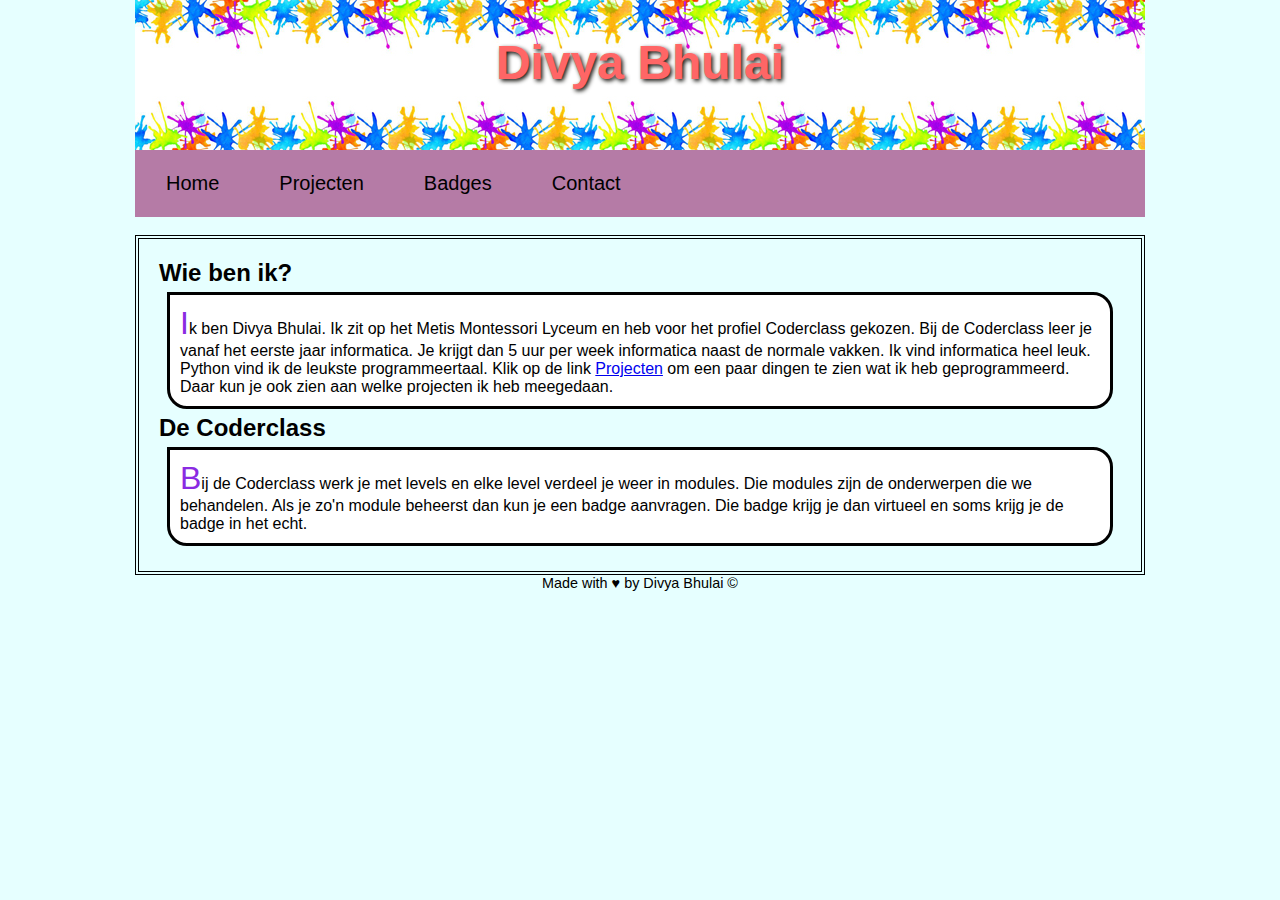
<file: index.html>
<!DOCTYPE html>
<html>
  <head>
    <meta charset="utf-8">
    <title>De website van Divya Bhulai</title>
    <link rel="stylesheet" href="style/opmaak.css">
  </head>
  <body>
    <div class="wrapper">
    <header>
      <h2>Divya Bhulai</h2>
    </header>
      <nav>
        <ul>
          <li><a href="index.html">Home</a></li>
          <li><a href="projecten.html">Projecten</a></li>
          <li><a href="badges.html">Badges</a></li>
          <li><a href="contact.html">Contact</a></li>
        </ul>
      </nav>
    <br>
    <section>
      <h2>Wie ben ik?</h2>
      <article>
        <p>
          Ik ben Divya Bhulai. Ik zit op het Metis Montessori Lyceum en heb voor het profiel Coderclass gekozen. Bij de Coderclass
          leer je vanaf het eerste jaar informatica. Je krijgt dan 5 uur per week informatica naast de normale vakken. Ik vind
          informatica heel leuk. Python vind ik de leukste programmeertaal. Klik op de link <a href="projecten.html">Projecten</a>
          om een paar dingen te zien wat ik heb geprogrammeerd. Daar kun je ook zien aan welke projecten ik heb meegedaan.
        </p>
      </article>
      <h2>De Coderclass</h2>
      <article>
        <p>
          Bij de Coderclass werk je met levels en elke level verdeel je weer in modules. Die modules zijn de onderwerpen die we
          behandelen. Als je zo'n module beheerst dan kun je een badge aanvragen. Die badge krijg je dan virtueel en soms krijg
          je de badge in het echt.
        </p>
      </article>
    </section>
    <footer>
      <h3>Made with &hearts; by Divya Bhulai &copy;</h3>
    </footer>
    </div><!---einde van de wrapper-->
  </body>
</html>
</file>
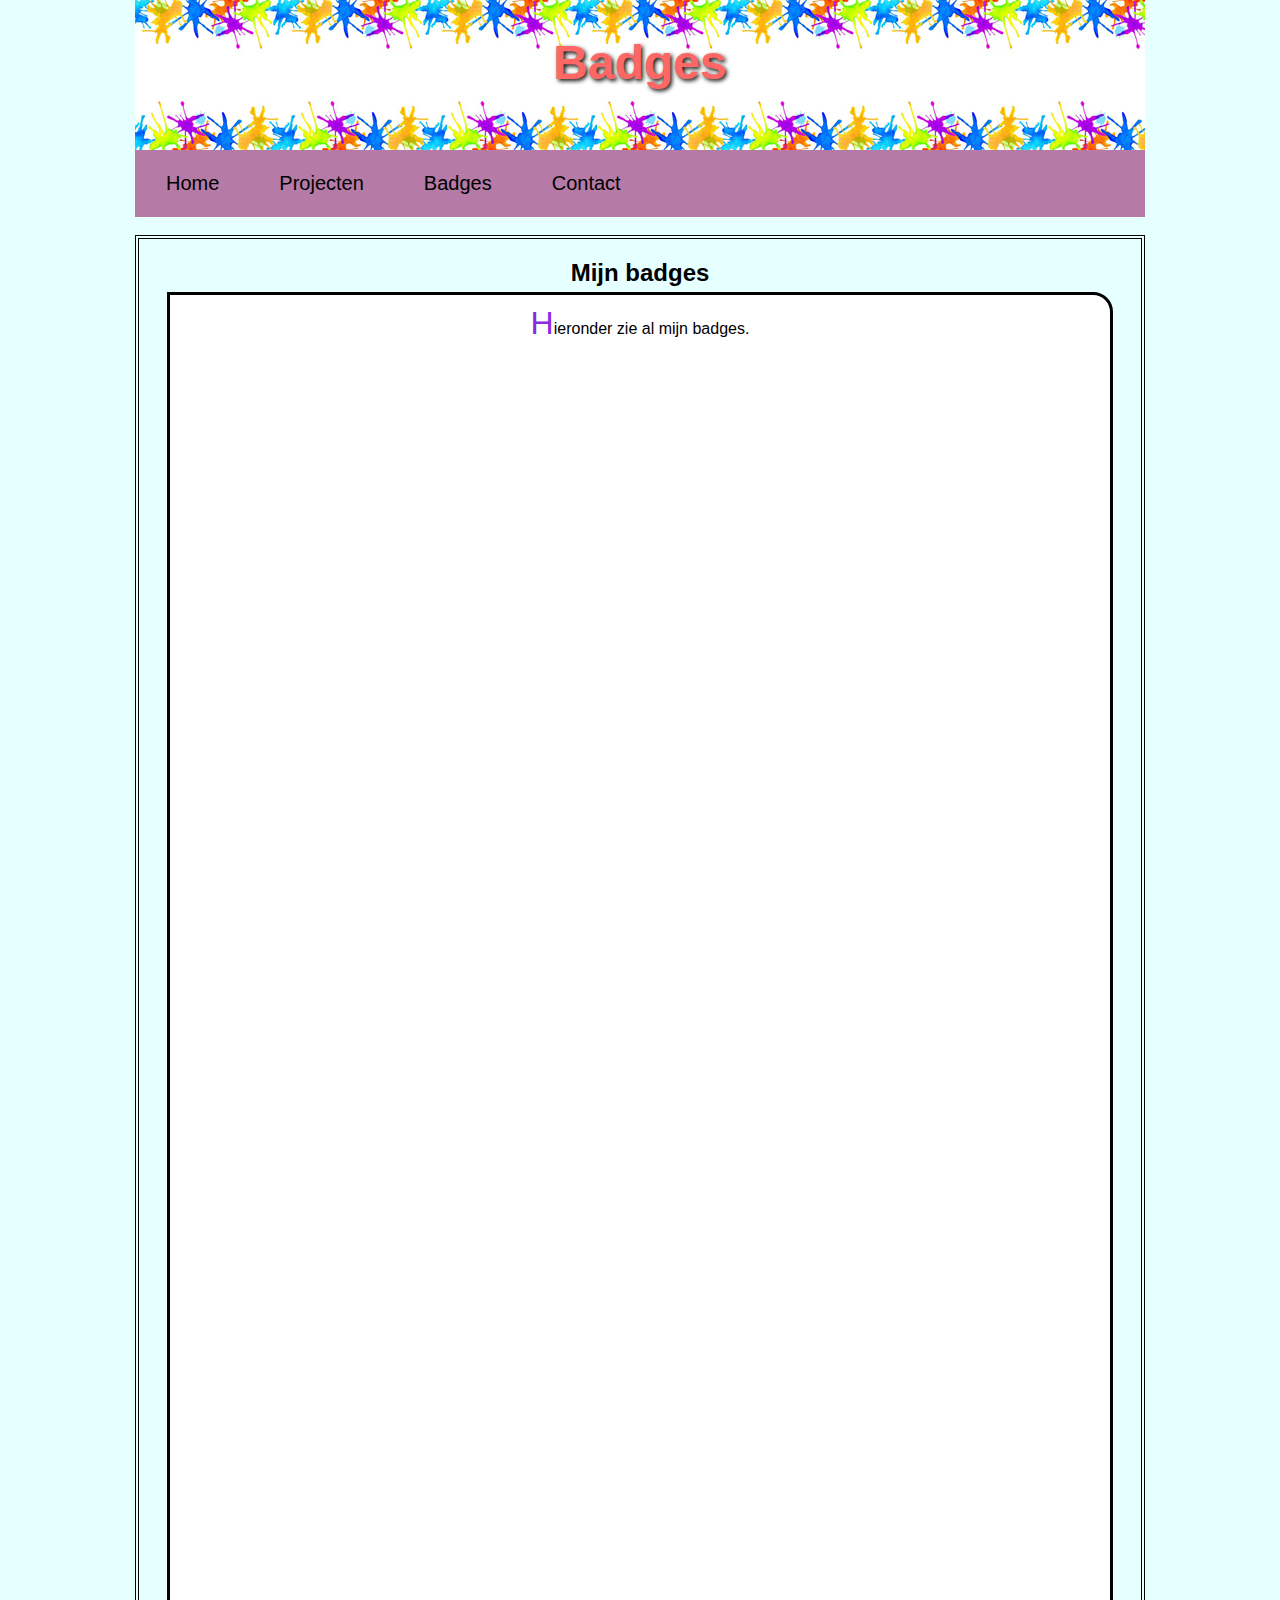
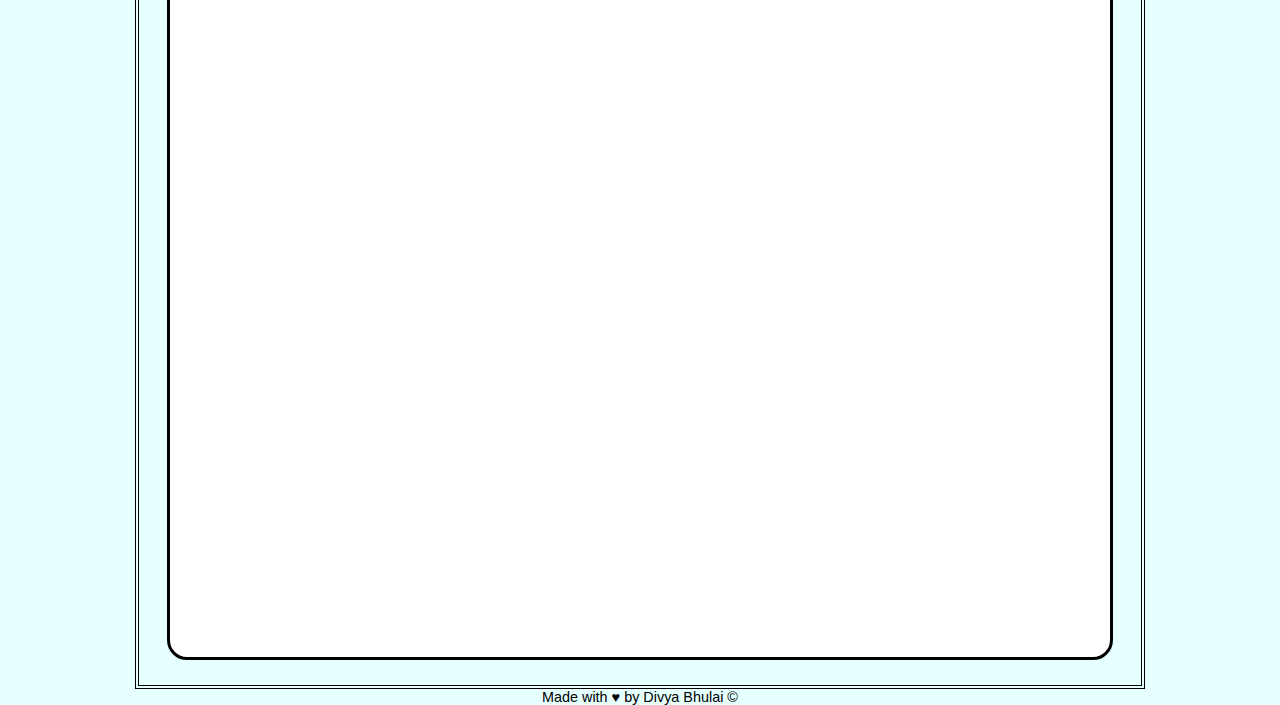
<file: badges.html>
<!DOCTYPE html>
<html lang="en" dir="ltr">
  <head>
    <meta charset="utf-8">
    <title>De website van Divya Bhulai</title>
    <link rel="stylesheet" href="style/opmaak.css">
  </head>
  <body>
    <div class="wrapper">
    <header>
      <h2>Badges</h2>
    </header>
    <nav>
      <ul>
        <li><a href="index.html">Home</a></li>
        <li><a href="projecten.html">Projecten</a></li>
        <li><a href="badges.html">Badges</a></li>
        <li><a href="contact.html">Contact</a></li>
      </ul>
    </nav>
    <br>
    <section>
      <h2 class="badges">Mijn badges</h2>
      <article class="badges">
        <p>
          Hieronder zie al mijn badges.
        </p>
        <iframe frameborder="0" scrolling="no" src="https://credly.com/earnedembed/2359207/27/45378/1/1" width="540" height="1901"></iframe><!---per rij word de hoogte met 209 verhoogd-->
      </article>
    </section>
    <footer>
      <h3>Made with &hearts; by Divya Bhulai &copy;</h3>
    </footer>
    </div><!---einde van de wrapper-->
  </body>
</html>
</file>
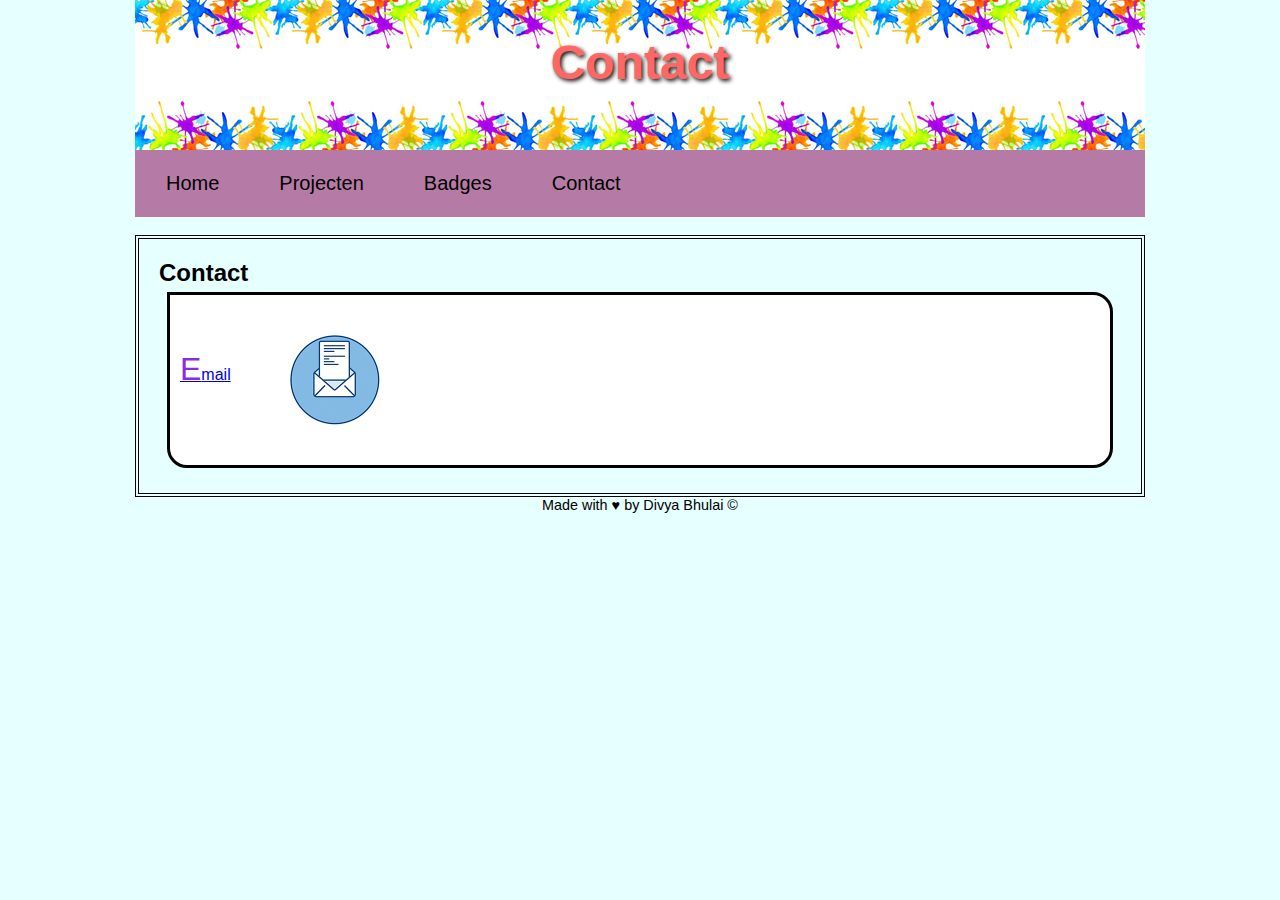
<file: contact.html>
<!DOCTYPE html>
<html lang="en" dir="ltr">
  <head>
    <meta charset="utf-8">
    <title>De website van Divya Bhulai</title>
    <link rel="stylesheet" href="style/opmaak.css">
  </head>
  <body>
    <div class="wrapper">
    <header>
      <h2>Contact</h2>
    </header>
    <nav>
      <ul>
        <li><a href="index.html">Home</a></li>
        <li><a href="projecten.html">Projecten</a></li>
        <li><a href="badges.html">Badges</a></li>
        <li><a href="contact.html">Contact</a></li>
      </ul>
    </nav>
    <br>
    <section>
      <h2>Contact</h2>
      <article id="contact">
        <p>
        <a href="mailto:divya.bhulai@coderclass.nl">Email</a>
        <a href="mailto:divya.bhulai@coderclass.nl"><img src="contact.gif" alt="Contact plaatje" width="200" align="middle"></a>
        </p>
      </article>
    </section>

    <footer>
      <h3>Made with &hearts; by Divya Bhulai &copy;</h3>
    </footer>
    </div><!---einde van de wrapper-->
  </body>
</html>
</file>
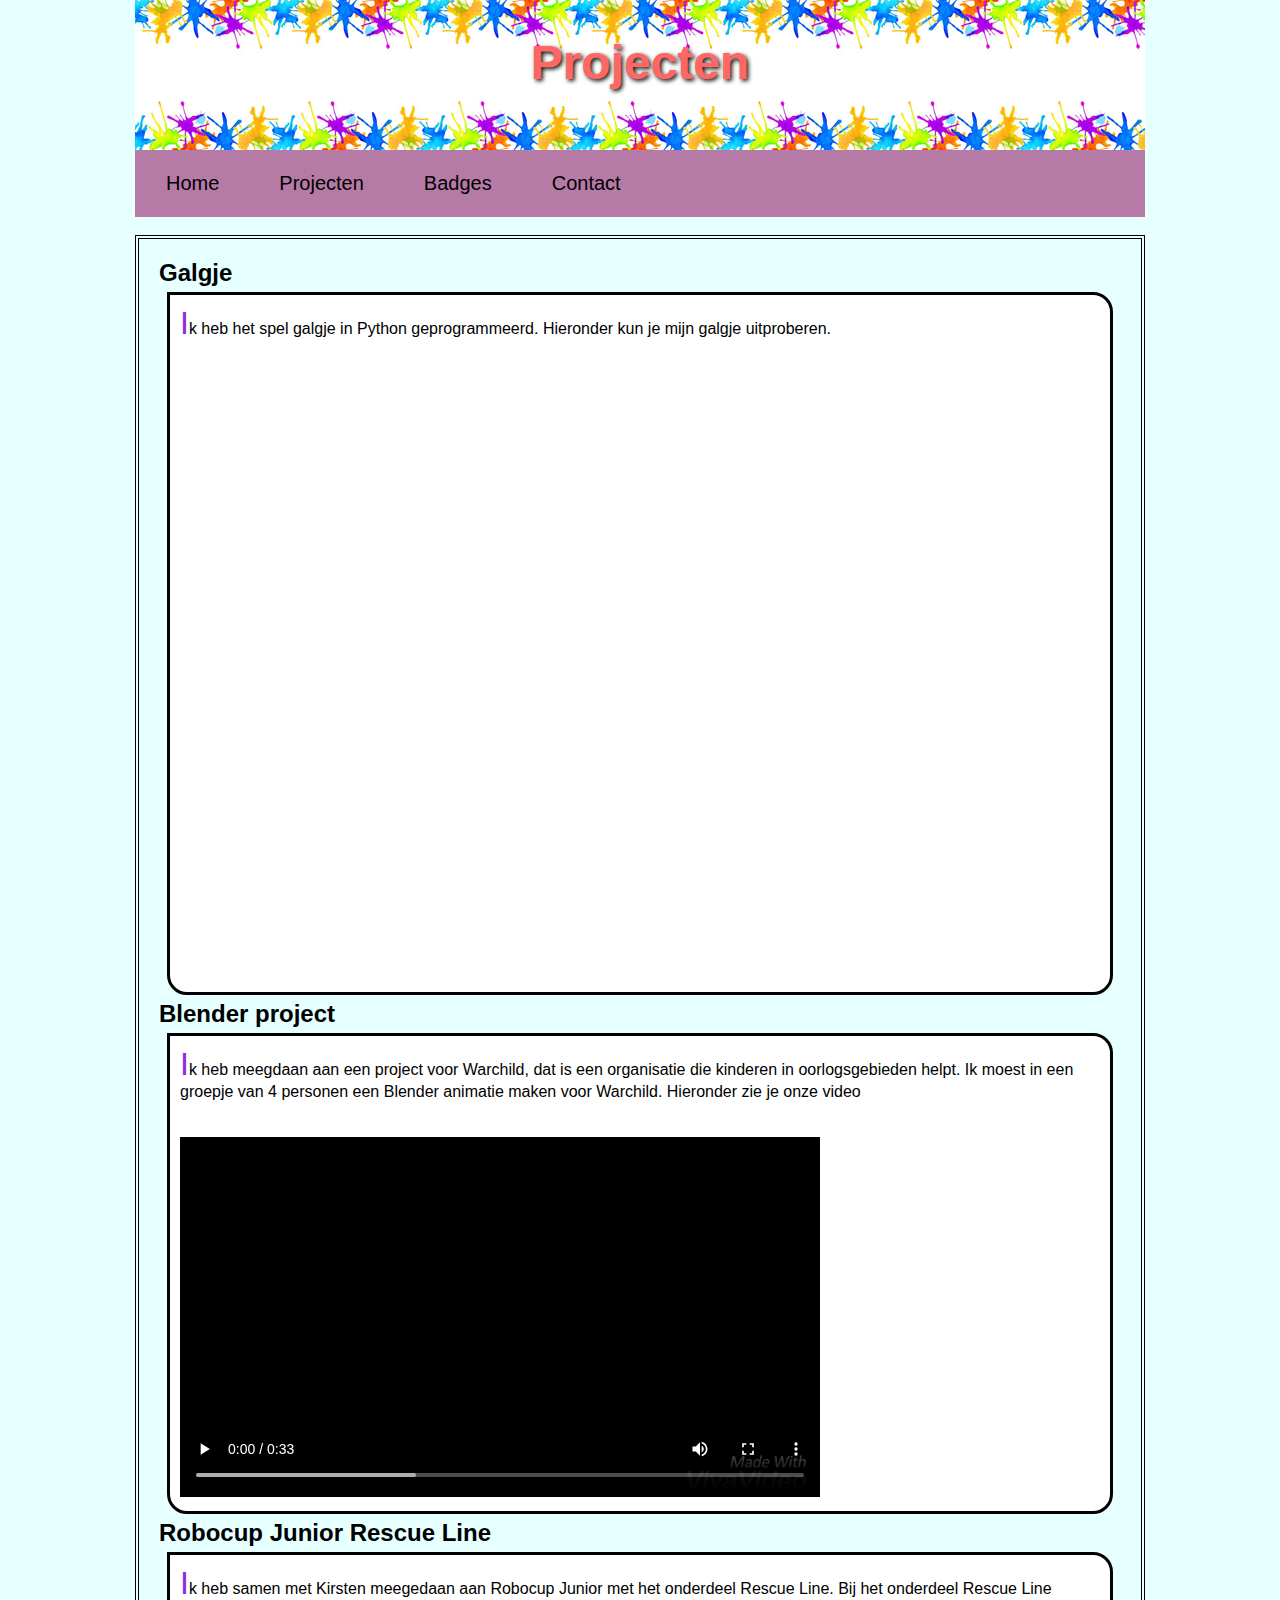
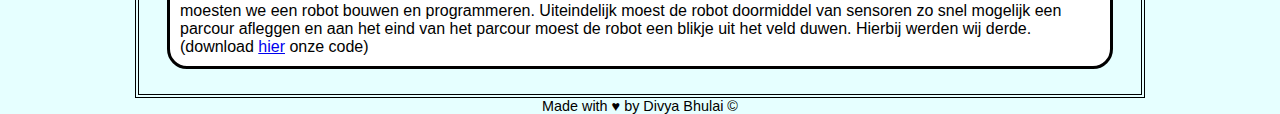
<file: projecten.html>
<!DOCTYPE html>
<html lang="en" dir="ltr">
  <head>
    <meta charset="utf-8">
    <title>De website van Divya Bhulai</title>
    <link rel="stylesheet" href="style/opmaak.css">
  </head>
  <body>
    <div class="wrapper">
    <header>
      <h2>Projecten</h2>
    </header>
    <nav>
      <ul>
        <li><a href="index.html">Home</a></li>
        <li><a href="projecten.html">Projecten</a></li>
        <li><a href="badges.html">Badges</a></li>
        <li><a href="contact.html">Contact</a></li>
      </ul>
    </nav>
    <br>
    <section>
      <h2>Galgje</h2>
      <article>
        <p>
          Ik heb het spel galgje in Python geprogrammeerd. Hieronder kun je mijn galgje uitproberen.
        </p>
        <!--galgje-->
        <br /><br />
        <p>
        <iframe src="https://trinket.io/embed/python/a05dc19b41?outputOnly=true&runOption=run&start=result&showInstructions=true" width="100%" height="600" frameborder="0" marginwidth="0" marginheight="0" allowfullscreen></iframe>
        </p>
      </article>
      <h2>Blender project</h2>
      <article>
        <p>
          Ik heb meegdaan aan een project voor Warchild, dat is een organisatie die kinderen in oorlogsgebieden helpt. Ik
          moest in een groepje van 4 personen een Blender animatie maken voor Warchild. Hieronder zie je onze video
        </p>
        <br /><br />
        <video controls id="blenderVideo">
          <source src="blender.mp4" type="video/mp4">
            Your browser does not support the video tag.
          </video>
      </article>
      <h2>Robocup Junior Rescue Line</h2>
      <article>
        <p>
          Ik heb samen met Kirsten meegedaan aan Robocup Junior met het onderdeel Rescue Line. Bij het
          onderdeel Rescue Line moesten we een robot bouwen en programmeren. Uiteindelijk moest de robot doormiddel van sensoren
          zo snel mogelijk een parcour afleggen en aan het eind van het parcour moest de robot een blikje uit het veld duwen.
          Hierbij werden wij derde.(download <a href="https://divyabhulai.github.io/RescueLine/Lijnvolger%20Supergirls.ev3">hier</a>
          onze code)
        </p>
      </article>
    </section>
    <footer>
      <h3>Made with &hearts; by Divya Bhulai &copy;</h3>
    </footer>
    </div><!---einde van de wrapper-->
  </body>
</html>
</file>
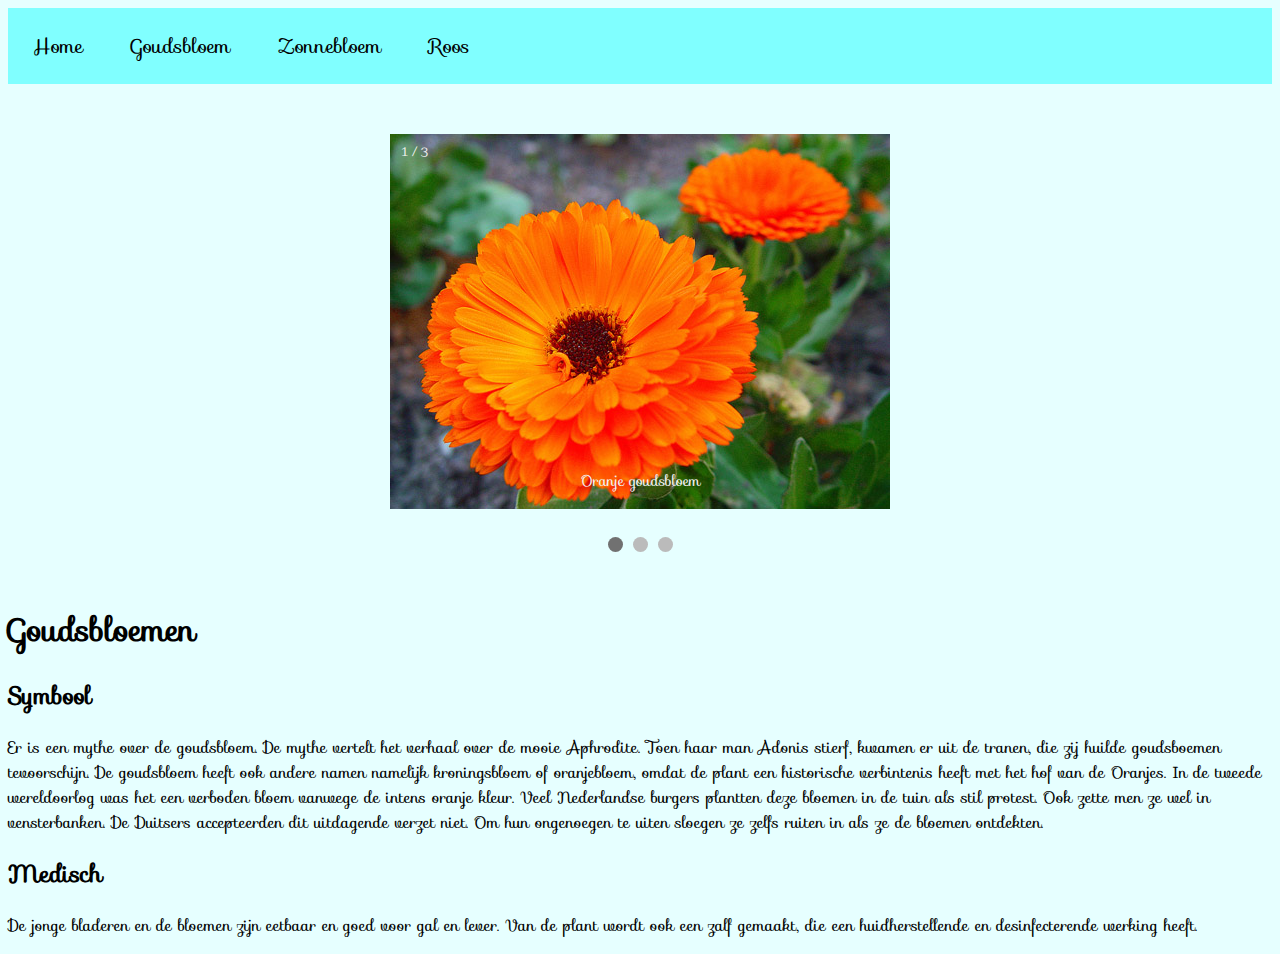
<file: html-css-1/goudsbloem.html>
<!DOCTYPE html>

<html lang="nl">
  <head>
    <title>Bloemen</title>
    <meta charset="utf-8">
    <link rel="stylesheet" type="text/css" href="style/opmaak.css">
    <link href='https://fonts.googleapis.com/css?family=Sofia' rel='stylesheet'>
    <script src="scripts/mijn_scripts.js"></script>
  </head>
  <body>
    <div class="menu">
      <ul>
          <li><a href="index.html">Home</a></li>
          <li><a href="goudsbloem.html">Goudsbloem</a></li>
          <li><a href="zonnebloem.html">Zonnebloem</a></li>
          <li><a href="roos.html">Roos</a></li>
      </ul>
    </div>
    <br>
    <br>
    <div class="slideshow-container">

    <div class="mySlides fade">
      <div class="numbertext">1 / 3</div>
      <img src="images/img_oranje_goudsbloem.jpg" alt="Dit is een afbeelding van een Oranje goudsbloem" style="width:100%">
      <div class="text">Oranje goudsbloem</div>
    </div>

    <div class="mySlides fade">
      <div class="numbertext">2 / 3</div>
      <img src="images/img_rode_goudsbloem.jpg" alt="Dit is een afbeelding van een Rode goudsbloem" style="width:100%">
      <div class="text">Rode goudsbloem</div>
    </div>

    <div class="mySlides fade">
      <div class="numbertext">3 / 3</div>
      <img src="images/img_gele_goudsbloem.jpg" alt="Dit is een afbeelding van een Gele goudsbloem" style="width:100%">
      <div class="text">Gele goudsbloem</div>
    </div>

    </div>
    <br>

    <div style="text-align:center">
      <span class="dot"></span>
      <span class="dot"></span>
      <span class="dot"></span>
    </div>

    <script>
    var slideIndex = 0;
    showSlides();
    </script>
    <br>
    <h1>Goudsbloemen</h1>
    <h2>Symbool</h2>
    <p>Er is een mythe over de goudsbloem. De mythe vertelt het verhaal over de mooie Aphrodite. Toen haar man Adonis stierf, kwamen er uit de tranen, die zij huilde goudsboemen tevoorschijn. De goudsbloem heeft ook andere namen namelijk kroningsbloem of oranjebloem, omdat de plant een historische verbintenis heeft met het hof van de Oranjes. In de tweede wereldoorlog was het een verboden bloem vanwege de intens oranje kleur. Veel Nederlandse burgers plantten deze bloemen in de tuin als stil protest. Ook zette men ze wel in vensterbanken. De Duitsers accepteerden dit uitdagende verzet niet. Om hun ongenoegen te uiten sloegen ze zelfs ruiten in als ze de bloemen ontdekten.</p>
    <h2>Medisch</h2>
    <p>De jonge bladeren en de bloemen zijn eetbaar en goed voor gal en lever. Van de plant wordt ook een zalf gemaakt, die een huidherstellende en desinfecterende werking heeft.</p>

  </body>
</html>
</file>
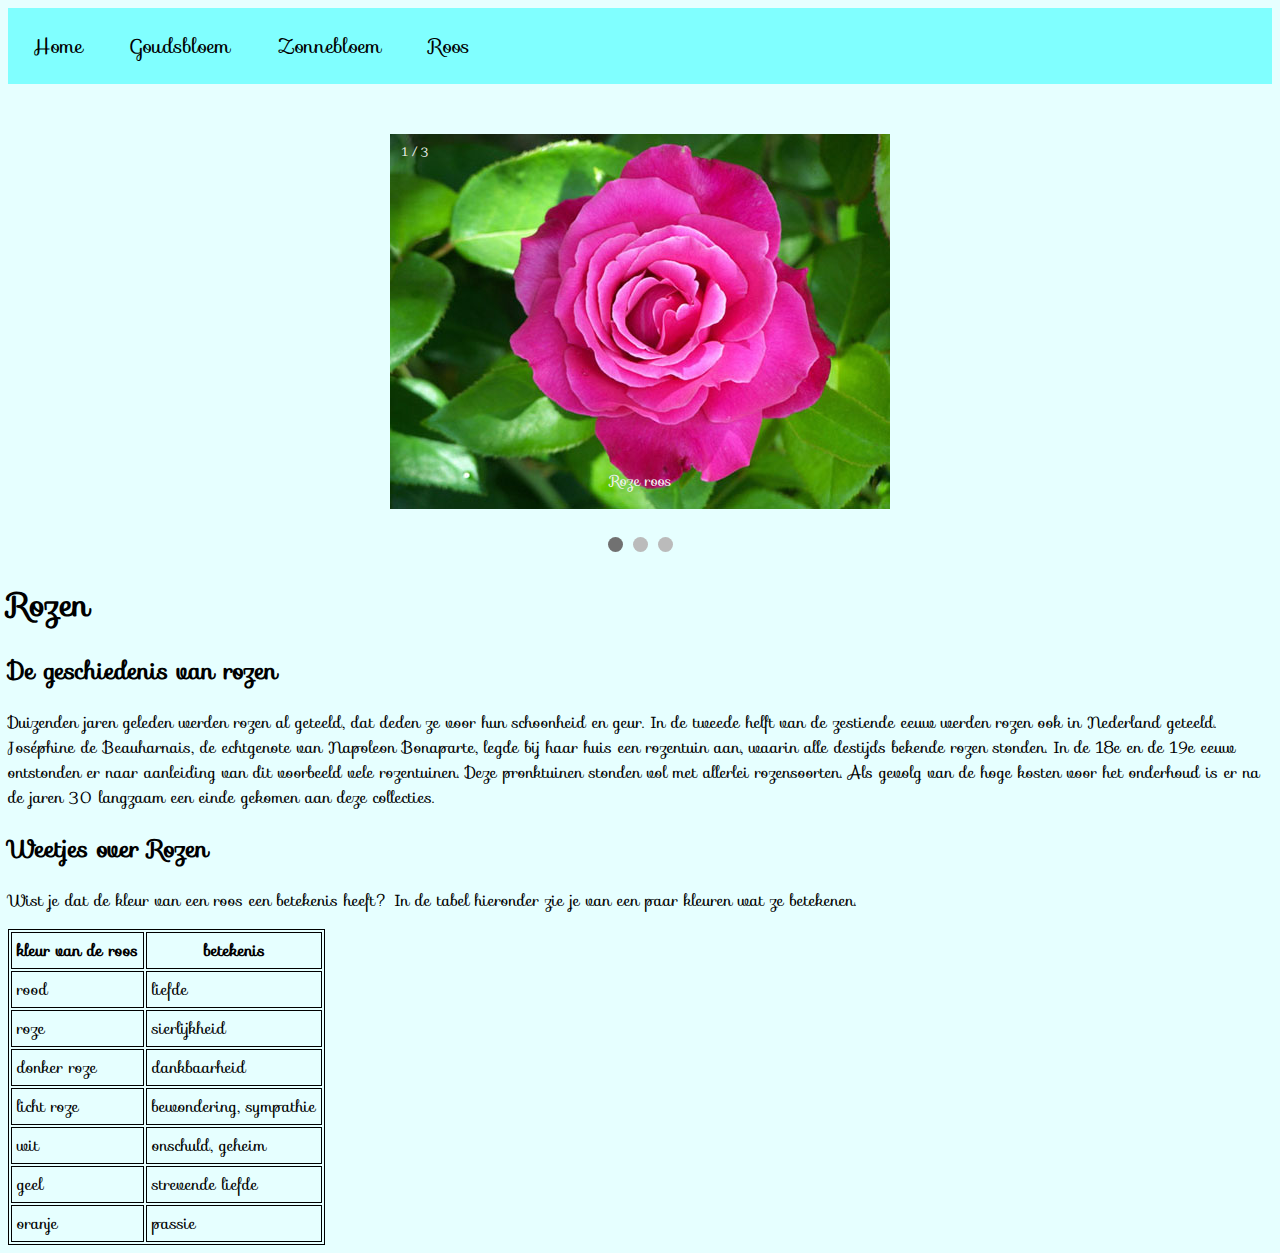
<file: html-css-1/roos.html>
<!DOCTYPE html>

<html lang="nl">
  <head>
    <title>Bloemen</title>
    <meta charset="utf-8">
    <link rel="stylesheet" type="text/css" href="style/opmaak.css">
    <link href="https://fonts.googleapis.com/css?family=Sofia" rel="stylesheet">
     <script src="scripts/mijn_scripts.js"></script>
  </head>
  <body>
    <div class="menu">
      <ul>
          <li><a href="index.html">Home</a></li>
          <li><a href="goudsbloem.html">Goudsbloem</a></li>
          <li><a href="zonnebloem.html">Zonnebloem</a></li>
          <li><a href="roos.html">Roos</a></li>
      </ul>
    </div>
    <br>
    <br>
    <div class="slideshow-container">

    <div class="mySlides fade">
      <div class="numbertext">1 / 3</div>
      <img src="images/img_roze_roos.jpg" alt="Dit is een afbeelding van een Roze roos" style="width:100%">
      <div class="text">Roze roos</div>
    </div>

    <div class="mySlides fade">
      <div class="numbertext">2 / 3</div>
      <img src="images/img_oranje_roos.jpg" alt="Dit is een afbeelding van een Oranje roos" style="width:100%">
      <div class="text">Oranje roos</div>
    </div>

    <div class="mySlides fade">
      <div class="numbertext">3 / 3</div>
      <img src="images/img_rode_roos.jpg" alt="Dit is een afbeelding van een Rode roos" style="width:100%">
      <div class="text">Rode roos</div>
    </div>

    </div>
    <br>

    <div style="text-align:center">
      <span class="dot"></span>
      <span class="dot"></span>
      <span class="dot"></span>
    </div>

    <script>
    var slideIndex = 0;
    showSlides();
    </script>

    <h1>Rozen</h1>
    <h2>De geschiedenis van rozen</h2>
    <p>Duizenden jaren geleden werden rozen al geteeld, dat deden ze voor hun schoonheid en geur. In de tweede helft van de zestiende eeuw werden rozen ook in Nederland geteeld. Joséphine de Beauharnais, de echtgenote van Napoleon Bonaparte, legde bij haar huis een rozentuin aan, waarin alle destijds bekende rozen stonden. In de 18e en de 19e eeuw ontstonden er naar aanleiding van dit voorbeeld vele rozentuinen. Deze pronktuinen stonden vol met allerlei rozensoorten. Als gevolg van de hoge kosten voor het onderhoud is er na de jaren 30 langzaam een einde gekomen aan deze collecties.</p>
    <h2>Weetjes over Rozen</h2>
    <p>Wist je dat de kleur van een roos een betekenis heeft? In de tabel hieronder zie je van een paar kleuren wat ze betekenen.</p>
    <table>
      <tr> <th>kleur van de roos </th> <th>betekenis</th></tr>
      <tr> <td>rood</td> <td>liefde</td></tr>
      <tr> <td>roze</td> <td>sierlijkheid</td></tr>
      <tr> <td>donker roze</td> <td>dankbaarheid</td></tr>
      <tr> <td>licht roze</td> <td>bewondering, sympathie</td></tr>
      <tr> <td>wit</td> <td>onschuld, geheim</td></tr>
      <tr> <td>geel</td> <td>strevende liefde</td></tr>
      <tr> <td>oranje</td> <td>passie</td></tr>
</table>
  </body>
</html>
</file>
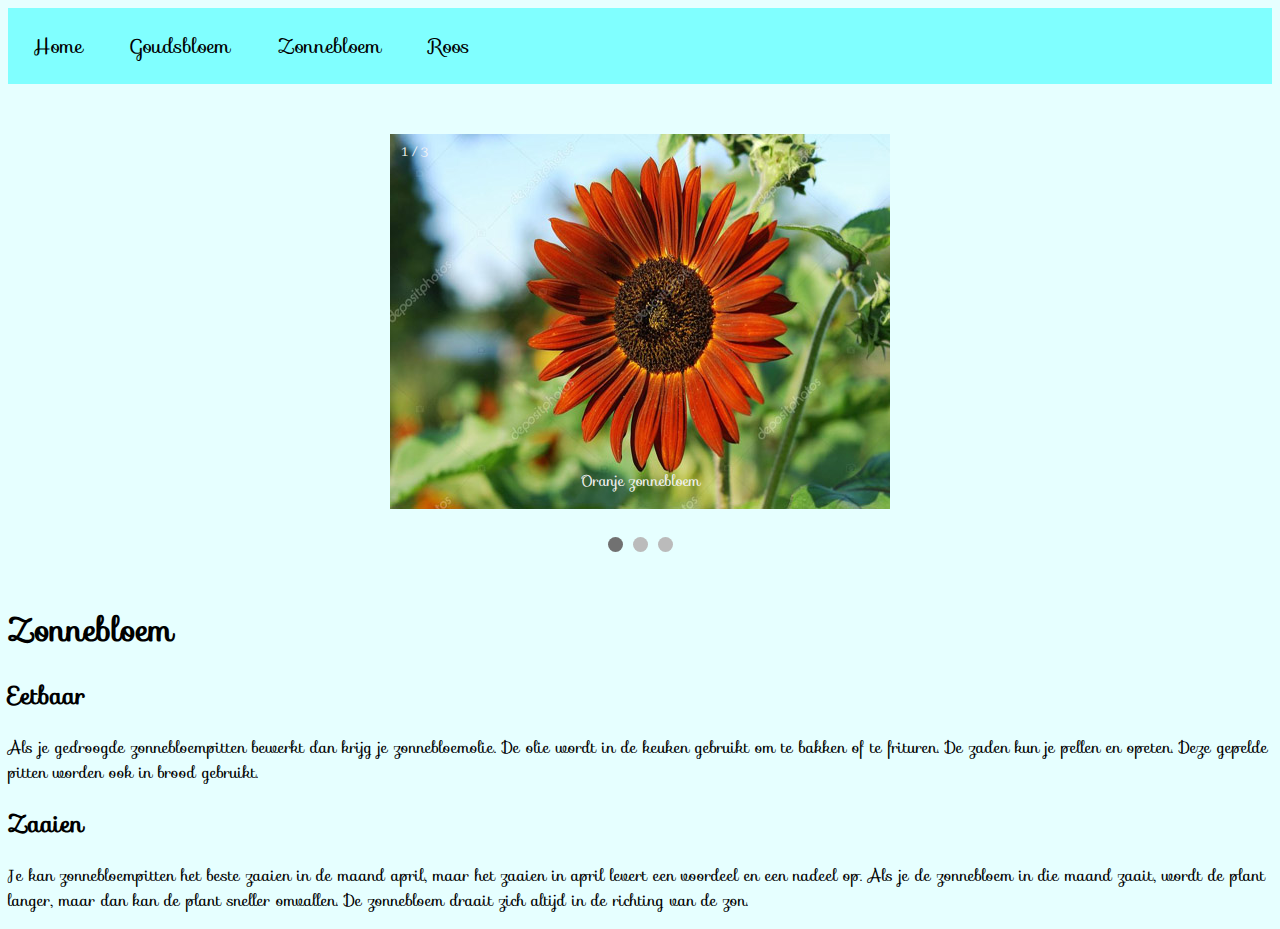
<file: html-css-1/zonnebloem.html>
<!DOCTYPE html>

<html lang="nl">
  <head>
    <title>Bloemen</title>
    <meta charset="utf-8">
    <link rel="stylesheet" type="text/css" href="style/opmaak.css">
    <link href='https://fonts.googleapis.com/css?family=Sofia' rel='stylesheet'>
    <script src="scripts/mijn_scripts.js"></script>
  </head>
  <body>
    <div class="menu">
      <ul>
          <li><a href="index.html">Home</a></li>
          <li><a href="goudsbloem.html">Goudsbloem</a></li>
          <li><a href="zonnebloem.html">Zonnebloem</a></li>
          <li><a href="roos.html">Roos</a></li>
      </ul>
    </div>
    <br>
    <br>
    <div class="slideshow-container">

    <div class="mySlides fade">
      <div class="numbertext">1 / 3</div>
      <img src="images/img_oranje_zonnebloem.jpg" alt="Dit is een afbeelding van een Oranje zonnebloem" style="width:100%">
      <div class="text">Oranje zonnebloem</div>
    </div>

    <div class="mySlides fade">
      <div class="numbertext">2 / 3</div>
      <img src="images/img_zonnebloemen.jpg" alt="Dit is een afbeelding van gewone zonnebloemen" style="width:100%">
      <div class="text">Gewone zonnebloemen</div>
    </div>

    <div class="mySlides fade">
      <div class="numbertext">3 / 3</div>
      <img src="images/img_rode_zonnebloem.jpg" alt="Dit is een afbeelding van een Rode zonnebloem" style="width:100%">
      <div class="text">Rode zonnebloem</div>
    </div>

    </div>
    <br>

    <div style="text-align:center">
      <span class="dot"></span>
      <span class="dot"></span>
      <span class="dot"></span>
    </div>

    <script>
    var slideIndex = 0;
    showSlides();
    </script>
    <br>
    <h1>Zonnebloem</h1>
    <h2>Eetbaar</h2>
    <p>Als je gedroogde zonnebloempitten bewerkt dan krijg je zonnebloemolie. De olie wordt in de keuken gebruikt om te bakken of te frituren. De zaden kun je pellen en opeten. Deze gepelde pitten worden ook in brood gebruikt.</p>
    <h2>Zaaien</h2>
    <p>Je kan zonnebloempitten het beste zaaien in de maand april, maar het zaaien in april levert een voordeel en een nadeel op. Als je de zonnebloem in die maand zaait, wordt de plant langer, maar dan kan de plant sneller omvallen. De zonnebloem draait zich altijd in de richting van de zon.</p>
  </body>
</html>
</file>
<file: style/opmaak.css>
* {
  margin: 0px;
  padding: 0px;
}
body {
  font-family: "Comic Sans MS", American Typewriter, Arial, sans-serif;
  background-color: #e6ffff;
}
header {
  background: url('../header-plaatje.jpg') repeat;
  margin: auto;
  width: 50%;
  padding: 10px;
  width: 990px;
  height: 130px;
}

header h2 {
  font-size: 300%;
  font-family: "Comic Sans MS", American Typewriter, Arial, sans-serif;
  color: #ff6666;
  text-shadow: 2px 2px 4px #0f0f0a;
  text-align:center;
  margin-top: 25px;
  width: 100%;
}

/*navigatie balk*/
nav ul {
  list-style-type: none;
  margin: 0;
  padding: 1px;
  overflow: hidden;
  background-color: #b57ba6;
  font-size: 20px;
}

nav {
  position: sticky;
  top: 0px;
}

nav li{
  float: left;
  text-align: center;
  margin: auto;
}

nav li a {
    display: inline-block;
    color: black;
    text-align: left;
    padding: 21px 30px;
    text-decoration: none;
}

/* blink for Firefox, IE en Chrome */
@keyframes blink {
    from {background-color: #006fb6;}
    to {background-color: #80dfff;}
}

/* blink for Safari */
@-webkit-keyframes blink {
    from {background-color: #006fb6;}
    to {background-color: #FFBC25;}
}

nav li a:hover {
    animation-direction: alternate;
    animation-duration: 1s;
    animation-iteration-count: infinite;
    animation-name: blink;
    animation-timing-function: ease;
    -webkit-animation-direction: alternate;
    -webkit-animation-duration: 1s;
    -webkit-animation-iteration-count: infinite;
    -webkit-animation-name: blink;
    -webkit-animation-timing-function: ease;
    -moz-animation-direction: alternate;
    -moz-animation-duration: 1s;
    -moz-animation-iteration-count: infinite;
    -moz-animation-name: blink;
    -moz-animation-timing-function: ease;
}

nav ul li a {
  color: black;
  text-decoration: none;
}

nav ul li a:hover {
  color: #0f0f0a;
}

section {
  border: double 4px black;
  margin: auto;
  width: 60%;
  padding: 20px;
  width: auto;
  height: auto;
}

section article {
  border: 3px solid black;
  border-radius: 0px 20px 20px 20px;
  margin: 5px 8px 5px 8px;
  padding: 10px;
  background: white;
}

.wrapper {
  margin: 0 auto 0 auto;
  width: 1010px;
}

footer {
  background: #e6ffff;
}

footer h3 {
  text-align: center;
  font-weight: normal;
  font-size: 90%;
}

p::first-letter {
    font-size: 200%;
    color: #8A2BE2;
}

.badges{
  text-align: center;
}

#blenderVideo{
  margin: 0 auto 0 auto;
}

#contact{
  height: auto;
}
</file>
<file: html-css-1/style/opmaak.css>
body {
  background-color: #e6ffff;
  font-family: "Sofia", "Times New Roman", Times, serif;
}

/* navigatiebalk */
div.menu ul {
    list-style-type: none;
    margin: 0;
    padding: 1px;
    overflow: hidden;
    background-color: #80ffff;
    font-size: 20px;
}

div.menu li {
    float: left;
}

div.menu li a {
    display: inline-block;
    color: black;
    text-align: left;
    padding: 21px 24px;
    text-decoration: none;
}

/* blink for Firefox, IE en Chrome */
@keyframes blink {
    from {background-color: #006fb6;}
    to {background-color: #80dfff;}
}

/* blink for Safari */
@-webkit-keyframes blink {
    from {background-color: #006fb6;}
    to {background-color: #FFBC25;}
}

div.menu li a:hover {
    animation-direction: alternate;
    animation-duration: 1s;
    animation-iteration-count: infinite;
    animation-name: blink;
    animation-timing-function: ease;
    -webkit-animation-direction: alternate;
    -webkit-animation-duration: 1s;
    -webkit-animation-iteration-count: infinite;
    -webkit-animation-name: blink;
    -webkit-animation-timing-function: ease;
    -moz-animation-direction: alternate;
    -moz-animation-duration: 1s;
    -moz-animation-iteration-count: infinite;
    -moz-animation-name: blink;
    -moz-animation-timing-function: ease;
}

div.video {
    position: absolute;
    right: 300px;
    top: 150px;
}

/* slideshow */
* {box-sizing: border-box;}
.mySlides {display: none;}
img {vertical-align: middle;}

/* Slideshow container */
.slideshow-container {
  max-width: 500px;
  position: relative;
  margin: auto;
}

/* Caption text */
.text {
  color: #f2f2f2;
  font-size: 15px;
  padding: 8px 12px;
  position: absolute;
  bottom: 8px;
  width: 100%;
  text-align: center;
}

/* Number text (1/3 etc) */
.numbertext {
  color: #f2f2f2;
  font-size: 12px;
  padding: 8px 12px;
  position: absolute;
  top: 0;
}

/* The dots/bullets/indicators */
.dot {
  height: 15px;
  width: 15px;
  margin: 0 2px;
  background-color: #bbb;
  border-radius: 50%;
  display: inline-block;
  transition: background-color 0.6s ease;
}

.active {
  background-color: #717171;
}

/* Fading animation */
.fade {
  -webkit-animation-name: fade;
  -webkit-animation-duration: 1.5s;
  animation-name: fade;
  animation-duration: 1.5s;
}

@-webkit-keyframes fade {
  from {opacity: .4}
  to {opacity: 1}
}

@keyframes fade {
  from {opacity: .4}
  to {opacity: 1}
}

/* On smaller screens, decrease text size */
@media only screen and (max-width: 300px) {
  .text {font-size: 11px}
}

ol#voordelen li{
  list-style : inside upper-roman none;
}

table, th, td {
   border: 1px solid black;
}

th, td {
    padding: 5px;
}

div.css-validator{
  margin-top: 130px
}
</file>
